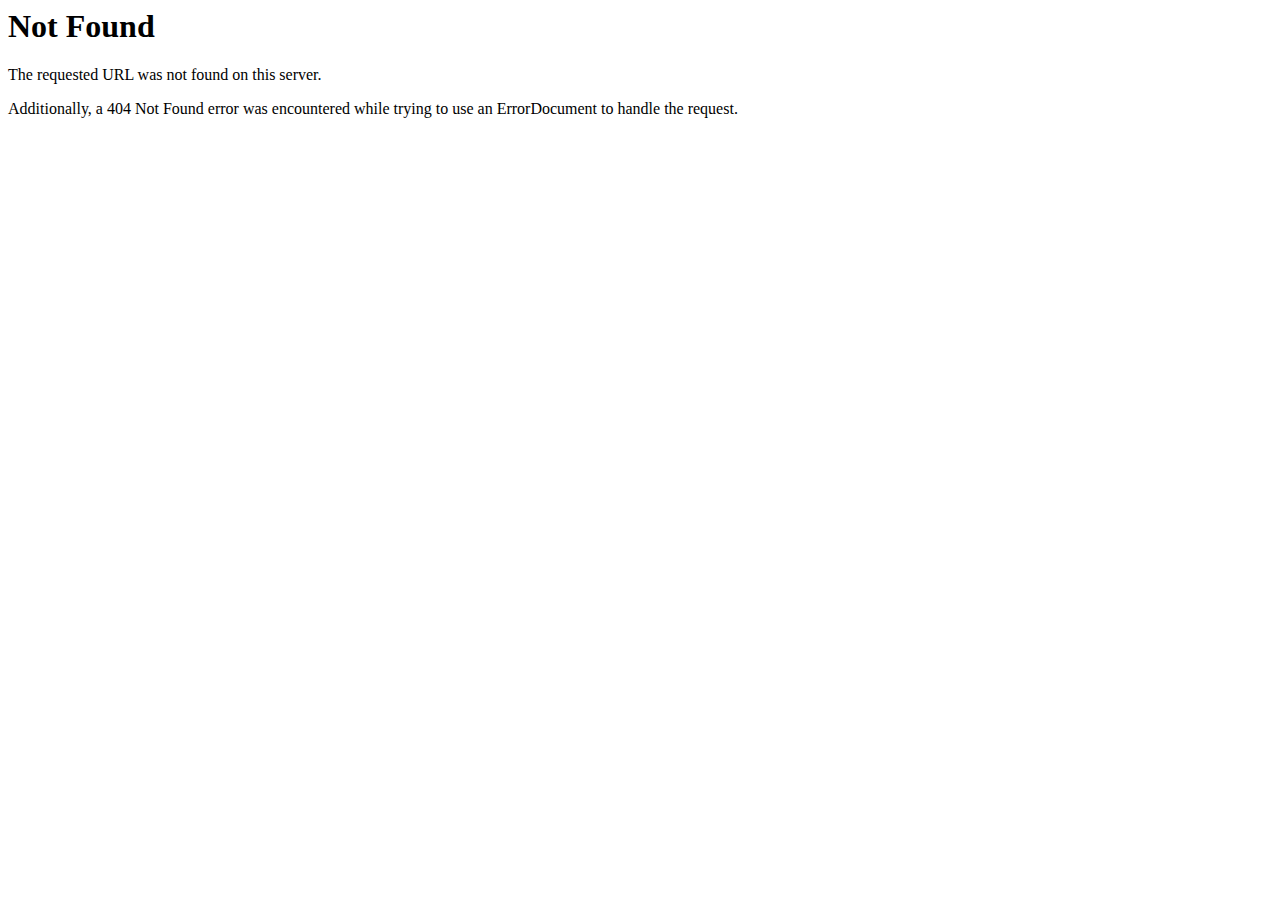
<file: Terms-of-service.html>
<!DOCTYPE HTML PUBLIC "-//IETF//DTD HTML 2.0//EN">
<html><head>
<title>404 Not Found</title>
</head><body>
<h1>Not Found</h1>
<p>The requested URL was not found on this server.</p>
<p>Additionally, a 404 Not Found
error was encountered while trying to use an ErrorDocument to handle the request.</p>
</body></html>
</file>
